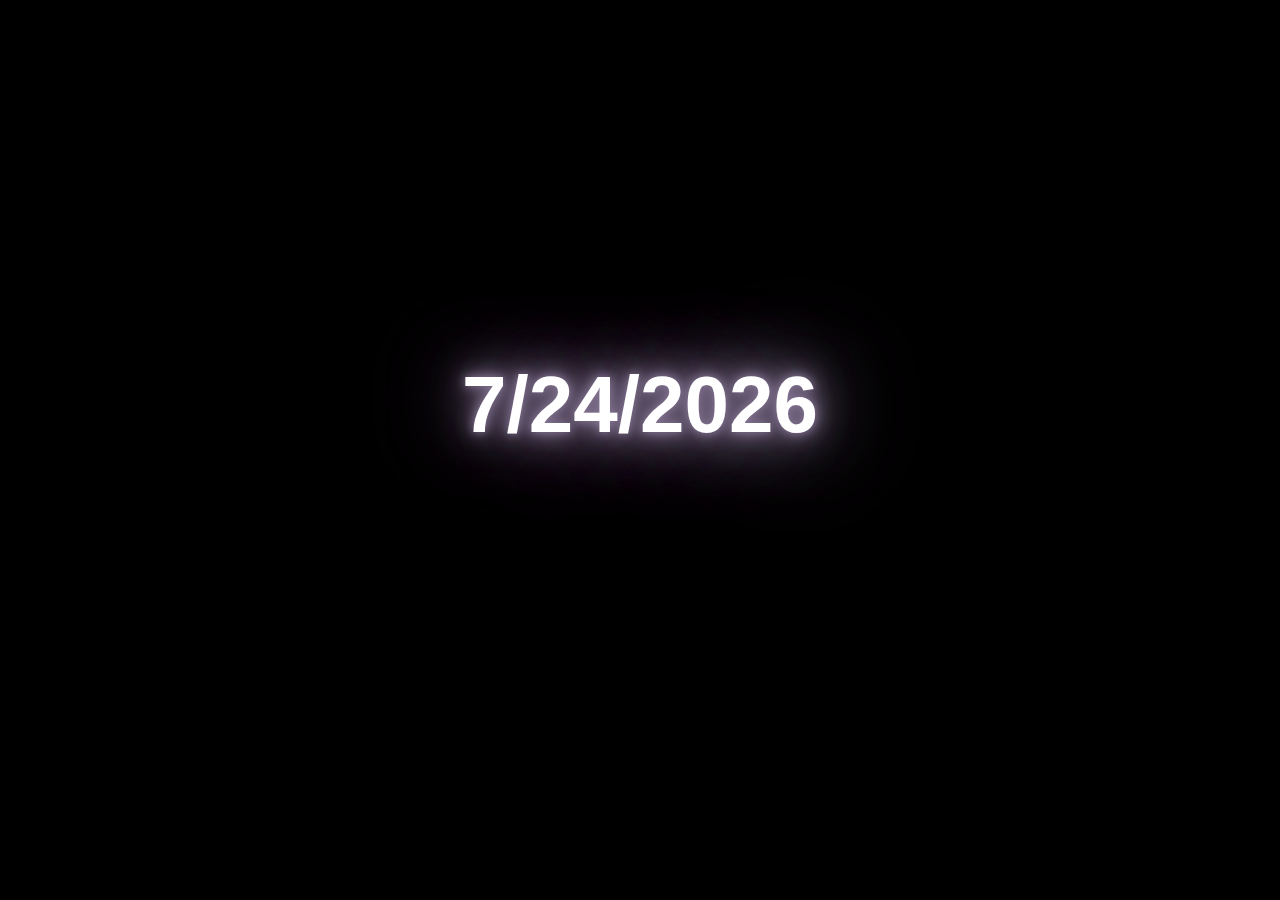
<file: Clock_Dhruvin/index.html>
<!DOCTYPE html>
<html lang="en">
<head>
    <meta charset="UTF-8">
    <meta http-equiv="X-UA-Compatible" content="IE=edge">
    <meta name="viewport" content="width=device-width, initial-scale=1.0">
    <title>Digital Clock</title>
    <link rel="stylesheet" href="style.css">
</head>
<body>
    <div class="container">
        <div class="clock">
            <h1 id="clock"></h1>
            <h1 id="date"></h1>
        </div>
    </div>
    <script src="index.js"></script>
</body>
</html>
</file>
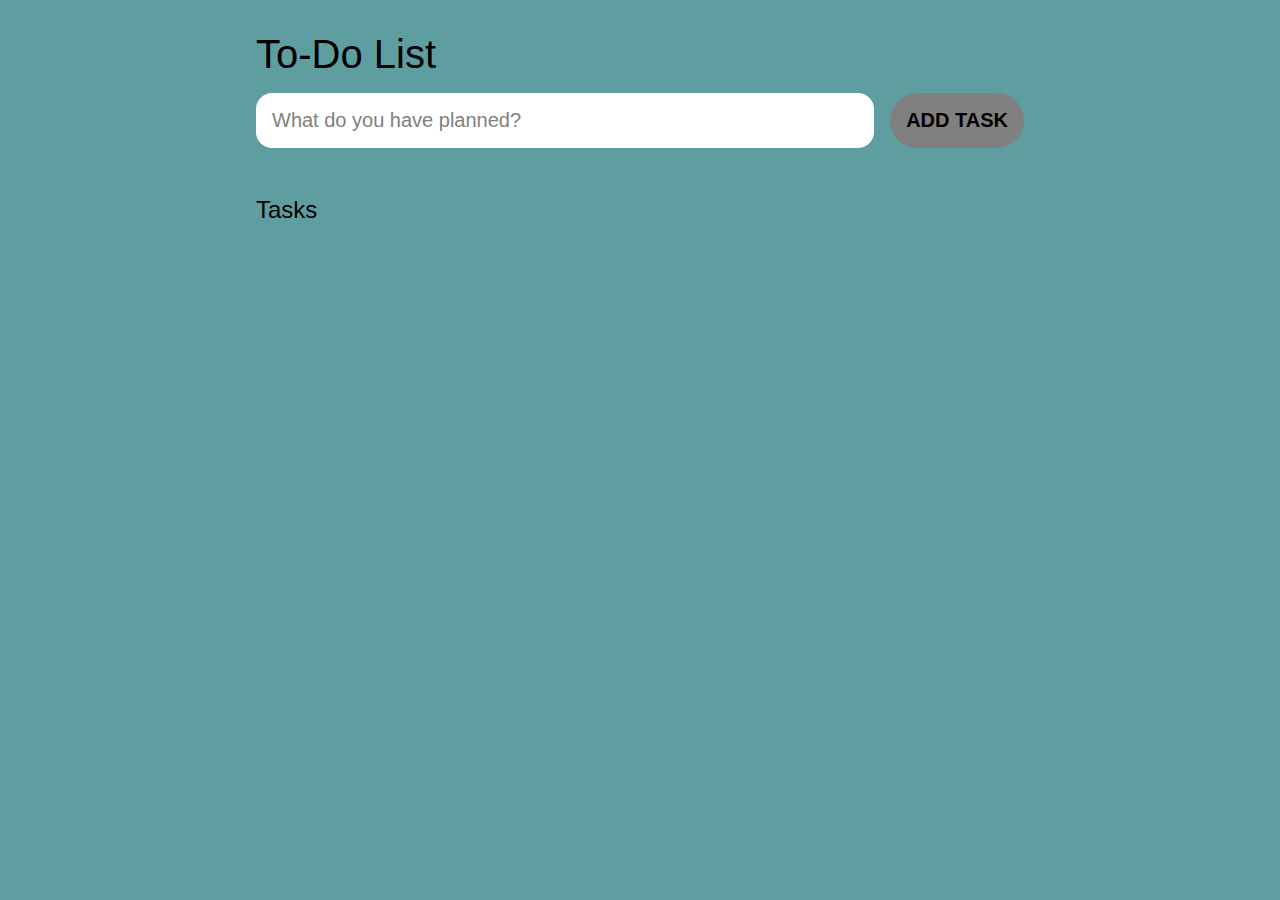
<file: To-Do List - Dhruvin/index.html>
<!DOCTYPE html>
<html lang="en">
<head>
    <meta charset="UTF-8">
    <meta http-equiv="X-UA-Compatible" content="IE=edge">
    <meta name="viewport" content="width=device-width, initial-scale=1.0">
    <title>To-Do List</title>
    <link rel="stylesheet" href="style.css">
</head>
<body>
    <header>
        <h1>To-Do List</h1>
        <form id="new-task-form">
            <input type="text" id="new-task-input" placeholder="What do you have planned?">

            <input type="submit" id="new-task-submit" value="Add Task">
        </form>
    </header>

    <main>
        <section class="task-list">
            <h2>Tasks</h2>

            <div id="tasks">
                <!--<div class="task">
                    <div class="content">
                        <input type="text" class="text" value="My Task Here" readonly>
                    </div>
                    <div class="actions">
                        <button class="edit">Edit</button>
                        <button class="delete">Delete</button>
                    </div>
                </div>
            </div> -->
        </section>
    </main>

    <script src="index.js"></script>
</body>
</html>
</file>
<file: Clock_Dhruvin/style.css>
* {
    margin: 0;
    padding: 0;
    box-sizing: border-box;
    background-color: black;
}

.clock {
    position: absolute;
    top: 45%;
    left: 50%;
    transform: translateX(-50%) translateY(-50%);
    font-size: 40px;
    font-family: sans-serif;
    color: #fff;
    text-shadow: 0 0 10px #887897,
                 0 0 20px #887897,
                 0 0 40px #887897,
                 0 0 80px #887897,
                 0 0 120px #887897;
}
</file>
<file: To-Do List - Dhruvin/style.css>
* {
    margin: 0;
    padding: 0;
    box-sizing: border-box;
    font-family: 'Fira sans',sans-serif;
}

body {
    display: flex;
    flex-direction: column;
    min-height: 100vh;
    background: cadetblue;
    color: #fff;
}

header {
    padding: 2rem 1rem;
    max-width: 800px;
    width: 100%;
    margin: 0 auto;
}

header h1 {
    font-size: 2.5rem;
    font-weight: 300;
    color: black;
    margin-bottom: 1rem;
}

#new-task-form {
    display: flex;
}

input, button {
    appearance: none;
    border: none;
    outline: none;
    background: none;
}

#new-task-input {
    flex: 1 1 0%;
    background-color: white;
    padding: 1rem;
    border-radius: 1rem;
    margin-right: 1rem;
    color: darkorange;
    font-size: 1.25rem;
}

#new-task-input::placeholder {
    color: grey;
}

#new-task-submit {
    color: black;
    font-size: 1.25rem;
    font-weight: 700;
    background-color: grey;
    border-radius: 2rem;
    padding: 1rem;
    text-transform: uppercase;
}

main {
    flex: 1 1 0%;
    /* padding: 2rem 1rem; */
    max-width: 800px;
    width: 100%;
    margin: 0 auto;
}

.task-list {
    padding: 1rem;
}

.task-list h2 {
    font-size: 1.5rem;
    font-weight: 300;
    color: black;
    margin-bottom: 1rem;
}

#tasks .task {
    display: flex;
    justify-content: space-between;
    background-color: whitesmoke;
    padding: 1rem;
    border-radius: 1rem;
    margin-bottom: 1rem;
}

#tasks .content .text {
    font-size: 1.5rem;
}

#task .task .content .text{
    color: black;
    font-size: 1.125rem;
    width: 100%;
    display: block;
}

#tasks .task .actions {
    display: flex;
    margin: 0 -0.5rem;
}

.task .actions button {
    cursor: pointer;
    margin: 0 0.5rem;
    font-size: 1.125rem;
    font-weight: 700;
    text-transform: uppercase;
}

.task .actions .edit {
    background-color: grey;
    border-radius: 2rem;
    padding: 0.5rem;
}

.task .actions .delete {
    background-color: grey;
    border-radius: 2rem;
    padding: 0.5rem;
}
</file>
